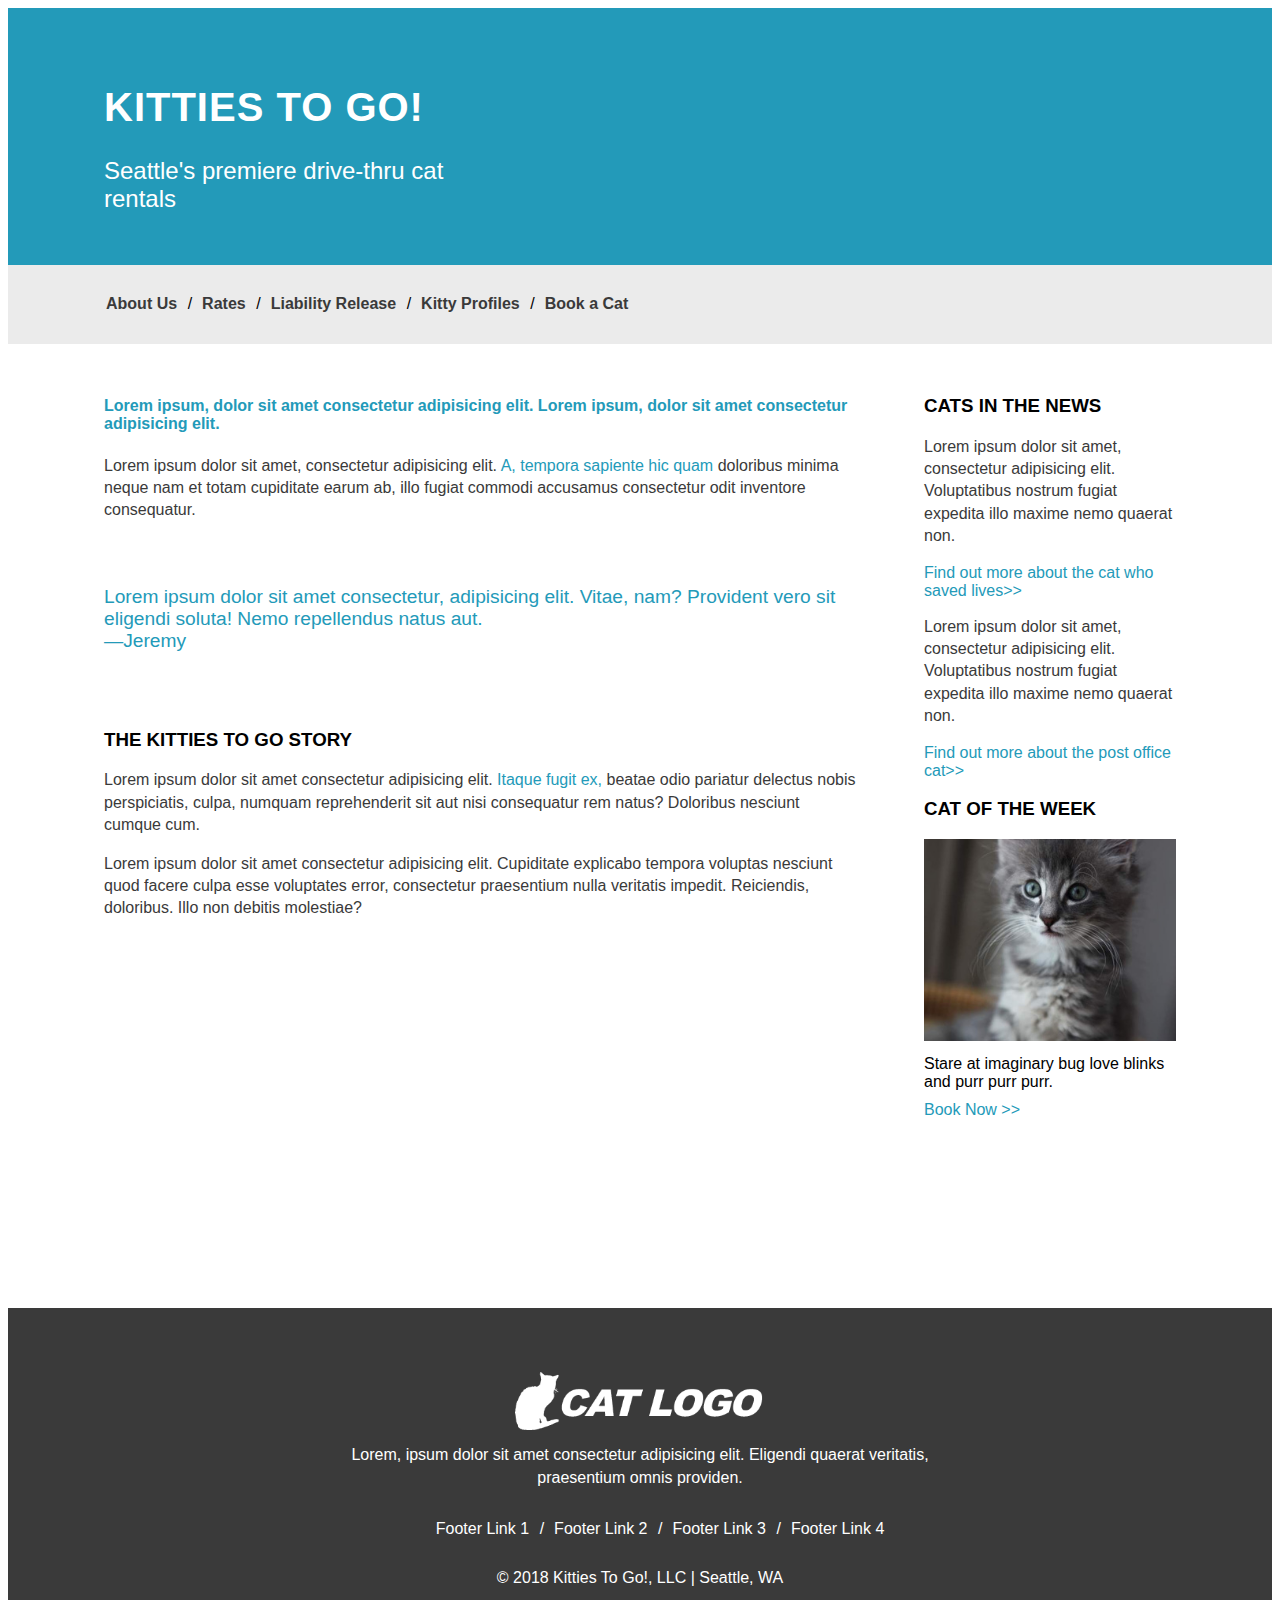
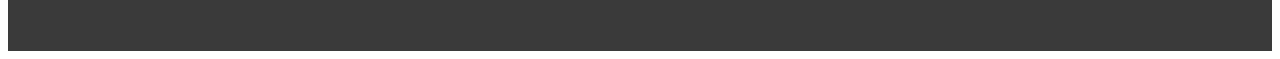
<file: index.html>
<!DOCTYPE html>
<html lang="en">
    <head>
        <meta charset="utf-8">
        <title>KITTIES TO GO!</title>
        <link rel="stylesheet" type="text/css" href="style.css">
</head>
<body>

    <header>
        <a href="#main-content" class="hidden">Skip to main content</a>
        <h1 class="white-text">KITTIES TO GO!</h1>
        <h2 class="white-text">Seattle's premiere drive-thru cat rentals</h2>
    </header>
    <nav class="charcoal-text">
        <ul class="navigation">
            <li class="space"><a href="#">About Us</a></li>
            <li class="slash"><a href="#">Rates</a></li>
            <li class="slash"><a href="#">Liability Release</a></li>
            <li class="slash"><a href="#">Kitty Profiles</a></li>
            <li class="slash"><a href="#">Book a Cat</a></li>
        </ul>
    </nav>
    <div class="flex-container"> 
    <div class="box">
    <article id="main-content">
        <h4><a href="#">Lorem ipsum, dolor sit amet consectetur adipisicing elit. Lorem ipsum, dolor sit amet consectetur adipisicing elit.</a></h4>
        <p>Lorem ipsum dolor sit amet, consectetur adipisicing elit. <a href="#">A, tempora sapiente hic quam</a> doloribus minima neque nam et totam cupiditate earum ab, illo fugiat commodi accusamus consectetur odit inventore consequatur.</p>
    </article>
    <section>
        <blockquote class="block">Lorem ipsum dolor sit amet consectetur, adipisicing elit. Vitae, nam? Provident vero sit eligendi soluta! Nemo repellendus natus aut.
            <figcaption>—Jeremy</figcaption>
        </blockquote>
    </section>
    <section>
        <h3>THE KITTIES TO GO STORY</h3>
        <p>Lorem ipsum dolor sit amet consectetur adipisicing elit. <a href="#">Itaque fugit ex,</a> beatae odio pariatur delectus nobis perspiciatis, culpa, numquam reprehenderit sit aut nisi consequatur rem natus? Doloribus nesciunt cumque cum.</p>
        <p>Lorem ipsum dolor sit amet consectetur adipisicing elit. Cupiditate explicabo tempora voluptas nesciunt quod facere culpa esse voluptates error, consectetur praesentium nulla veritatis impedit. Reiciendis, doloribus. Illo non debitis molestiae?</p>
    </section>
    </div>
    <div class="box1">
    <aside>
        <section>
            <h3>CATS IN THE NEWS</h3>
            <p>Lorem ipsum dolor sit amet, consectetur adipisicing elit. Voluptatibus nostrum fugiat expedita illo maxime nemo quaerat non.</p>
            <a href="#">Find out more about the cat who saved lives>></a>
            <p>Lorem ipsum dolor sit amet, consectetur adipisicing elit. Voluptatibus nostrum fugiat expedita illo maxime nemo quaerat non.</p>
            <a href="#">Find out more about the post office cat>></a>
        </section>
        <section>
           <h3>CAT OF THE WEEK</h3>
           <figure>
               <img src="sidebar-cat.jpeg" alt="Cute grey kitten with blue eyes">
               <figcaption>Stare at imaginary bug love blinks and purr purr purr.</figcaption>
           </figure>
           <a href="#">Book Now >></a>
        </section>
    </aside>
    </div>
    </div>
    <footer>
        <img src="cat-logo.png" alt="Cat logo">
        <p class="white-text">Lorem, ipsum dolor sit amet consectetur adipisicing elit. Eligendi quaerat veritatis, praesentium omnis providen.</p>
        <nav>
            <ol class="navigation">
                <li class="space"><a class="white-text" class="footer-links" href="#">Footer Link 1</a></li>
                <li class="slash"><a class="white-text" href="#">Footer Link 2</a></li>
                <li class="slash"><a class="white-text" href="#">Footer Link 3</a></li>
                <li class="slash"><a class="white-text" href="#">Footer Link 4</a></li>
            </ol>
        </nav>
        <span>© 2018 Kitties To Go!, LLC  |  Seattle, WA</span>
    </footer>
</body>
</html>
</file>
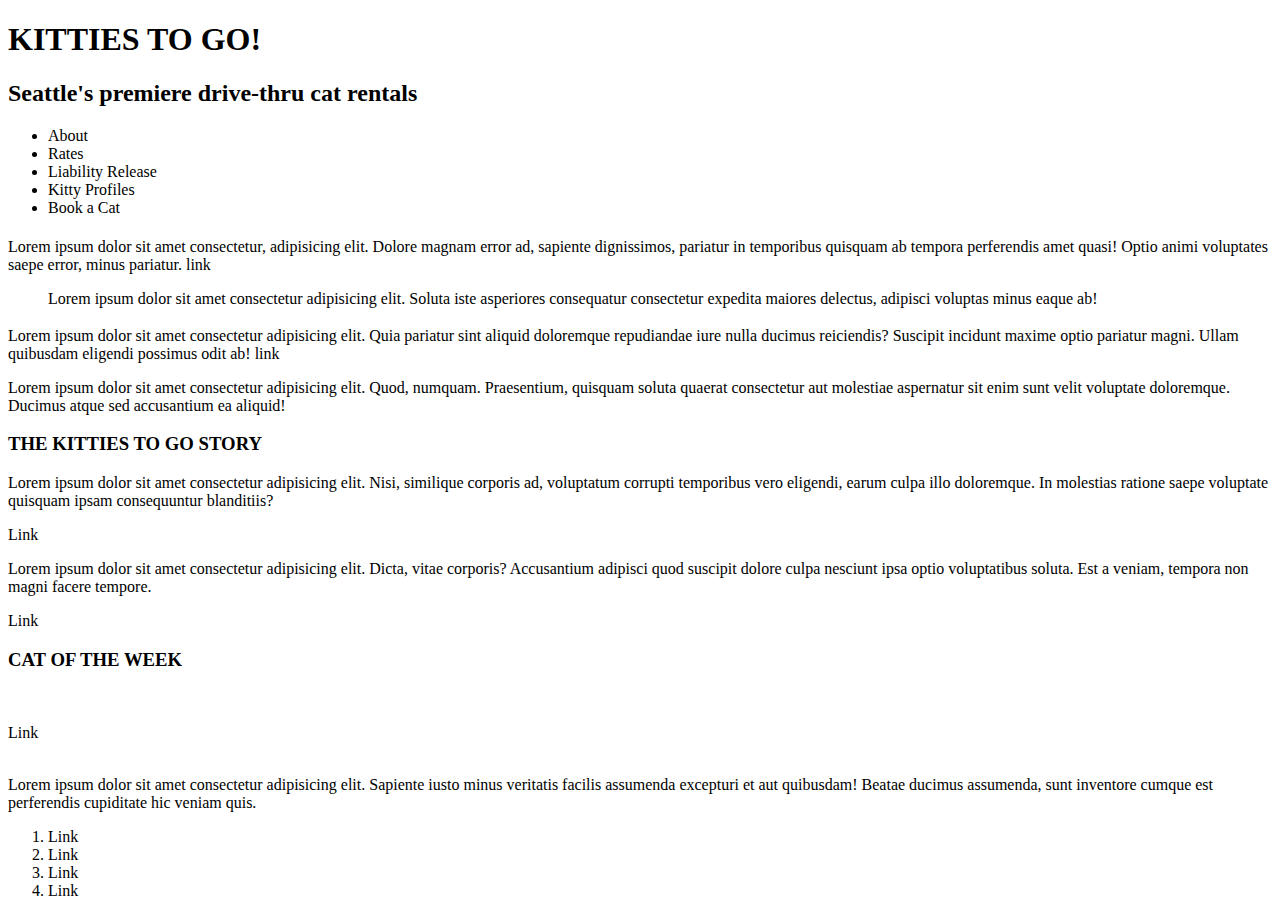
<file: mockup.html>
<!DOCTYPE html>
<html lang="en">
    <head>
        <meta charset="utf-8">
        <title>KITTIES TO GO!</title>
</head>
<body>
    <header>
        <h1>KITTIES TO GO!</h1>
        <h2>Seattle's premiere drive-thru cat rentals</h2>
    </header>
    <nav>
        <ul>
            <li><a</a>About</li>
            <li><a</a>Rates</li>
            <li><a</a>Liability Release</li>
            <li><a</a>Kitty Profiles</li>
            <li><a</a>Book a Cat</li>
        </ul>
    </nav>
    <article>
        <h4></h4>
            <a></a>
        </h4>
        <p>Lorem ipsum dolor sit amet consectetur, adipisicing elit. Dolore magnam error ad, sapiente dignissimos, pariatur in temporibus quisquam ab tempora perferendis amet quasi! Optio animi voluptates saepe error, minus pariatur.
            <a>link</a>
        </p>
    </article>
    <section>
        <blockquote>
            <figcaption>Lorem ipsum dolor sit amet consectetur adipisicing elit. Soluta iste asperiores consequatur consectetur expedita maiores delectus, adipisci voluptas minus eaque ab!</figcaption>
        </blockquote>
    </section>
    <section>
        <h3></h3>
        <p>Lorem ipsum dolor sit amet consectetur adipisicing elit. Quia pariatur sint aliquid doloremque repudiandae iure nulla ducimus reiciendis? Suscipit incidunt maxime optio pariatur magni. Ullam quibusdam eligendi possimus odit ab!
            <a>link</a>
        </p>
        <p>Lorem ipsum dolor sit amet consectetur adipisicing elit. Quod, numquam. Praesentium, quisquam soluta quaerat consectetur aut molestiae aspernatur sit enim sunt velit voluptate doloremque. Ducimus atque sed accusantium ea aliquid!</p>
    </section>
    <aside>
        <section>
            <h3>THE KITTIES TO GO STORY</h3>
            <p>Lorem ipsum dolor sit amet consectetur adipisicing elit. Nisi, similique corporis ad, voluptatum corrupti temporibus vero eligendi, earum culpa illo doloremque. In molestias ratione saepe voluptate quisquam ipsam consequuntur blanditiis?</p>
            <a>Link</a>
            <p>Lorem ipsum dolor sit amet consectetur adipisicing elit. Dicta, vitae corporis? Accusantium adipisci quod suscipit dolore culpa nesciunt ipsa optio voluptatibus soluta. Est a veniam, tempora non magni facere tempore.</p>
            <a>Link</a>
        </section>
        <section>
           <h3>CAT OF THE WEEK</h3>
           <figure>
               <img>
               <figcaption></figcaption>
           </figure>
           <a>Link</a>
        </section>
    </aside>
    <footer>
        <img>
        <p>Lorem ipsum dolor sit amet consectetur adipisicing elit. Sapiente iusto minus veritatis facilis assumenda excepturi et aut quibusdam! Beatae ducimus assumenda, sunt inventore cumque est perferendis cupiditate hic veniam quis.</p>
        <nav>
            <ol>
                <li><a>Link</a></li>
                <li><a>Link</a></li>
                <li><a>Link</a></li>
                <li><a>Link</a></li>
            </ol>
            <span>
        </nav>
    </footer>
</body>
</html>
</file>
<file: style.css>
* {
    font-family: sans-serif;   
}
.hidden {
    position: relative;
    left: -10000px;
    top: auto;
}
.hidden:focus {
    left: 0;
}
.sr-only {
    position: absolute;
    left: -10000px;
    top: auto;
    width: 1px;
    height: 1px;
    overflow: hidden;
}
a {
    color: rgb(35,154,185);
    font-style: none;
    text-decoration:none;
}

header {
    background-color: rgb(35,154,185);
    padding: 2rem 30rem 2rem 6rem;
}
h1 {
    font-size: 2.5rem;
    letter-spacing: 1px;
  }
header h2 {
   
    display: flex;
    font-weight: 400;
    flex-wrap: wrap;
    padding-right: 18rem;
    
}
.navigation {
    display: flex;
    flex-flow: nowrap;
    justify-content: flex-start;
    gap: 5px;
    list-style-type: none;
}
.space {
    list-style: '';
    padding: 10px;
} 
.slash {
    list-style: '/';
    padding: 10px;
}  

.flex-container {
    display: flex;
    flex-direction: row;
}  
.box {
    width: 75%;
    height: 100vh;
    padding: 2rem 2rem 2rem 6rem;
  }
  
.box1 {
    width:25%;
    padding: 2rem 6rem 2rem 2rem;
  }

nav {
    background-color: rgb(235,235,235);
    padding: .3rem 3rem;
}
nav>ul>li>a {
    color: rgb(58,58,58);
    font-weight: 800;
}

.block{
    color: rgb(35,154,185);
    font-weight: 400;
    font-size: 1.2rem;
    padding: 3rem 0;
    margin: 0;
}
p  {
    color: rgb(58,58,58);
    line-height: 1.4rem;
}
aside{
    display: flex;
    justify-content: flex-start;
    flex-direction: column;
    flex-wrap: wrap;

}

footer {
    background-color: rgb(58,58,58);
    color: white;
    padding: 4rem 0rem;
    text-align: center;

}
footer p {
    text-align: center;
    margin: 0 20rem;
    display: flex;
    justify-content: left;
}
footer nav {
    background-color: rgb(58,58,58);
    display: flex;
    justify-content: center;
    flex-wrap: nowrap;

}

.white-text {
    color: white;
}

.footer-links {
    font-size: 1em;
}

figure {
    margin: 0;
}

figure>img{ 
    width: 100%;
  height: auto;
}
figcaption {
    padding-bottom: 10px;
}

img {
    width: 250px; 
    padding-bottom: 10px;
    justify-content: center;
}

@media all and (max-width: 800px){
    footer p {
        text-align: center;
        margin: 0;
        display: flex;
        justify-content: left;
}}
</file>
